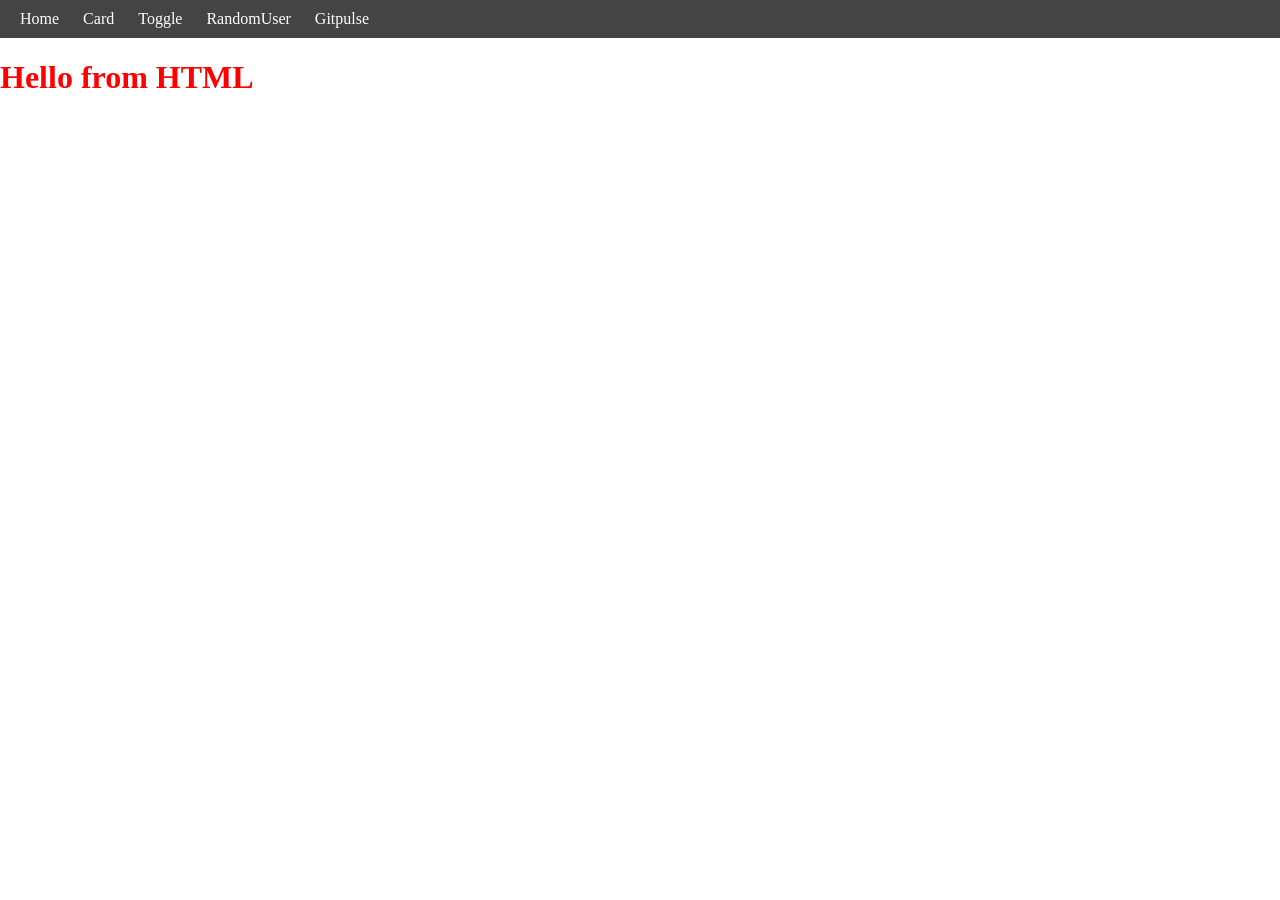
<file: src/main/resources/static/index.html>
<!DOCTYPE html>
<html lang="en">
<head>
    <meta charset="UTF-8">
    <meta name="viewport" content="width=device-width, initial-scale=1.0">
    <title>Document</title>
    <link rel="stylesheet" href="css/style.css">
    <link rel="stylesheet" href="css/card.css">
</head>
<body>
    <div class="navbar">
        <a href="/">Home</a>
        <a href="/card.html">Card</a>
        <a href="/toggle.html">Toggle</a>
        <a href="/randomuser.html">RandomUser</a>
         <a href="/gitpulse.html">Gitpulse</a>
    </div>
    <h1>Hello from HTML</h1>
    <script src="javascript/script.js"></script>
</body>
</html>
</file>
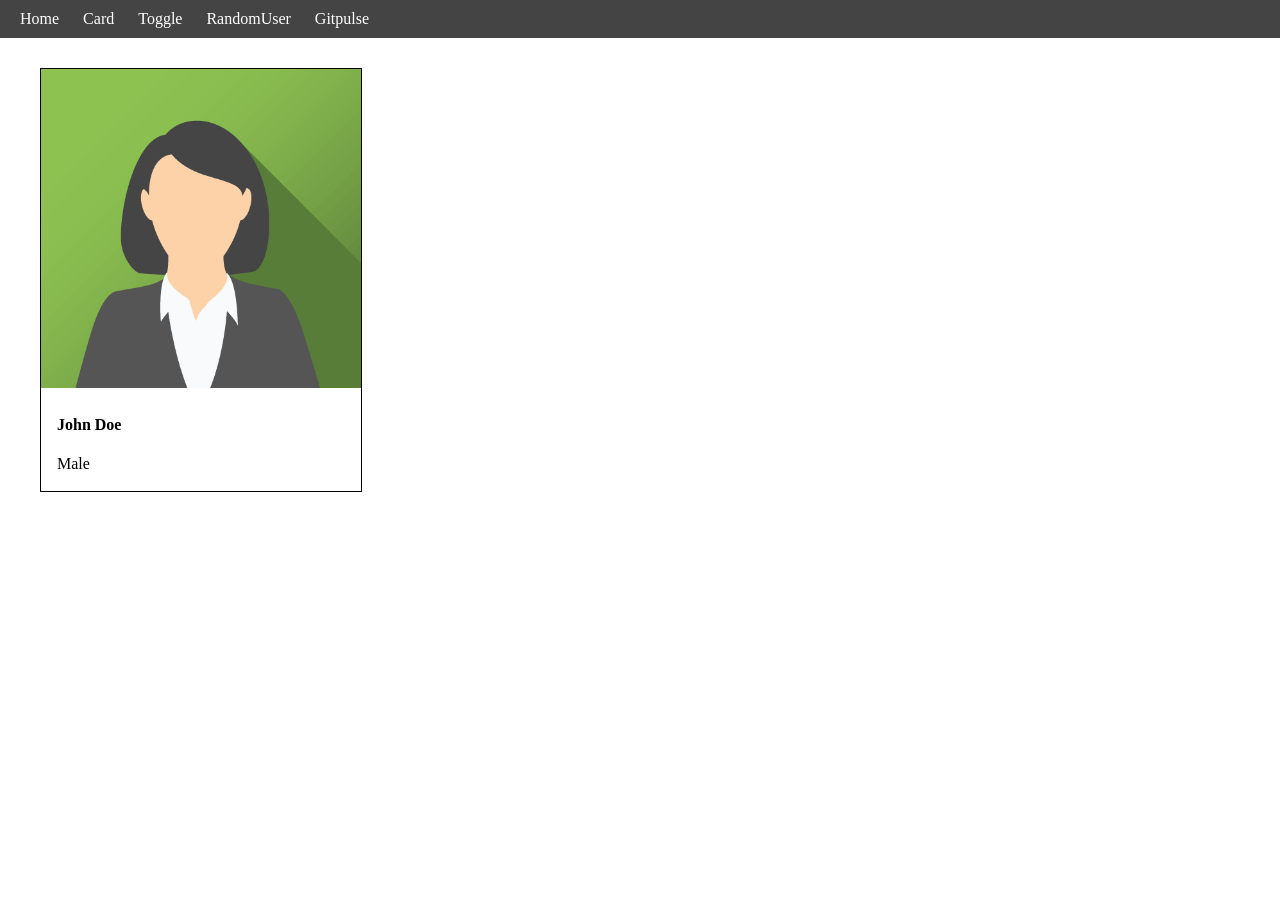
<file: src/main/resources/static/card.html>
<!DOCTYPE html>
<html lang="en">
<head>
    <meta charset="UTF-8">
    <meta name="viewport" content="width=device-width, initial-scale=1.0">
    <title>Document</title>
     <link rel="stylesheet" href="css/style.css">
    <link rel="stylesheet" href="css/card.css">
</head>
<body>
    <div class="navbar">
        <a href="/">Home</a>
        <a href="/card.html">Card</a>
        <a href="/toggle.html">Toggle</a>
        <a href="/randomuser.html">RandomUser</a>
         <a href="/gitpulse.html">Gitpulse</a>
    </div>
    <div class="card">
        <img id="userImage" src="images/john.png" alt="Avatar" style="width:100%">
        <div class="container">
            <h4 id="userName"><b>John Doe</b></h4> 
            <p id="userGender">Male</p> 
        </div>
    </div>
    <script src="javascript/script.js"></script>
</body>
</html>
</file>
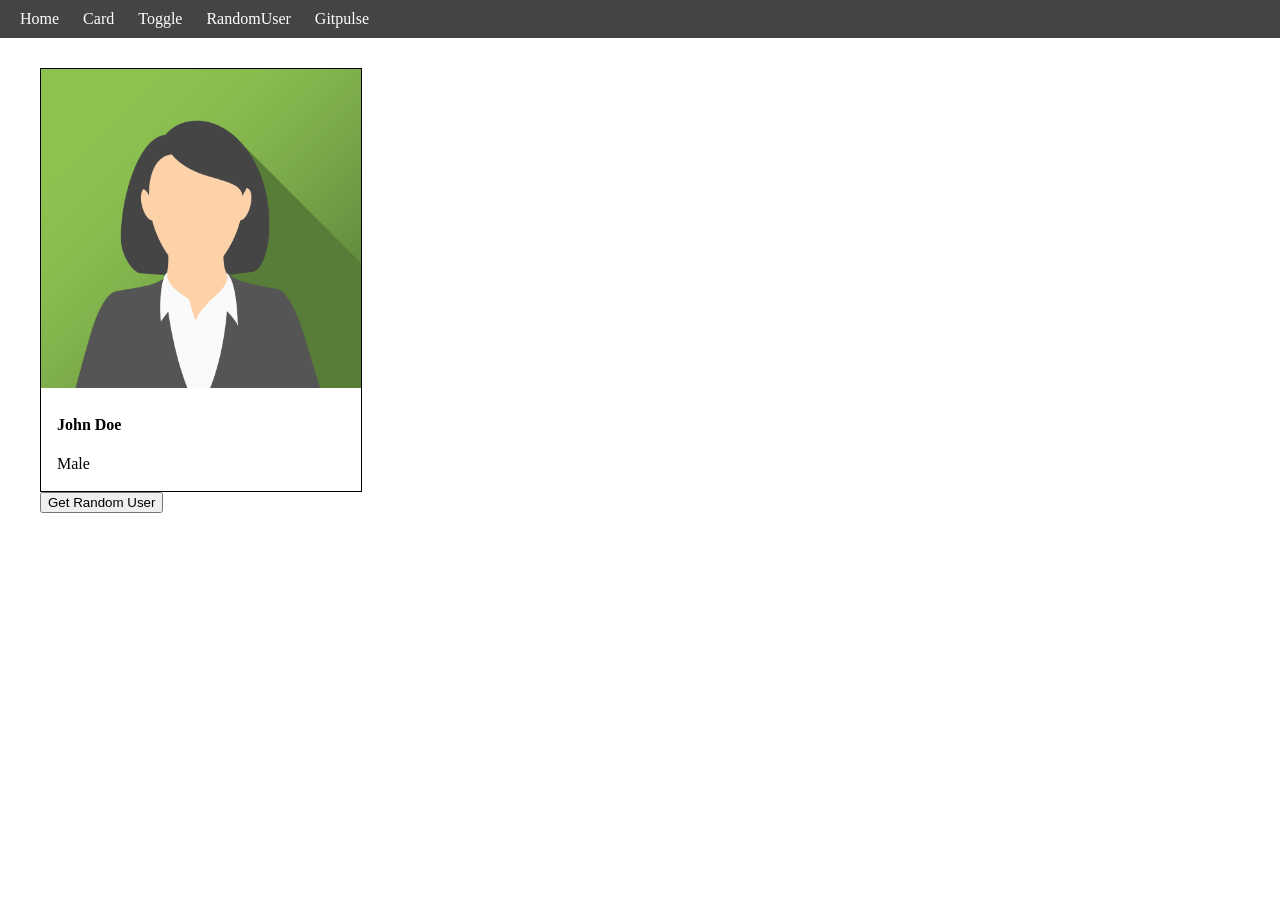
<file: src/main/resources/static/randomuser.html>
<!DOCTYPE html>
<html lang="en">
<head>
    <meta charset="UTF-8">
    <meta name="viewport" content="width=device-width, initial-scale=1.0">
    <title>Document</title>
     <link rel="stylesheet" href="css/style.css">
    <link rel="stylesheet" href="css/card.css">
    <style>
        button{
            margin-left:40px;
        }
    </style>
</head>
<body>
    <div class="navbar">
        <a href="/">Home</a>
        <a href="/card.html">Card</a>
        <a href="/toggle.html">Toggle</a>
        <a href="/randomuser.html">RandomUser</a>
         <a href="/gitpulse.html">Gitpulse</a>
    </div>
    <div class="card">
        <img id="userImage" src="images/john.png" alt="Avatar" style="width:100%">
        <div class="container">
            <h4 id="userName"><b>John Doe</b></h4> 
            <p id="userGender">Male</p> 
        </div>
    </div>
    <button onclick="getAndDisplayRandomUser()">Get Random User</button>
    <script src="javascript/script.js"></script>
    <script src="javascript/randomuser.js"></script>
</body>
</html>
</file>
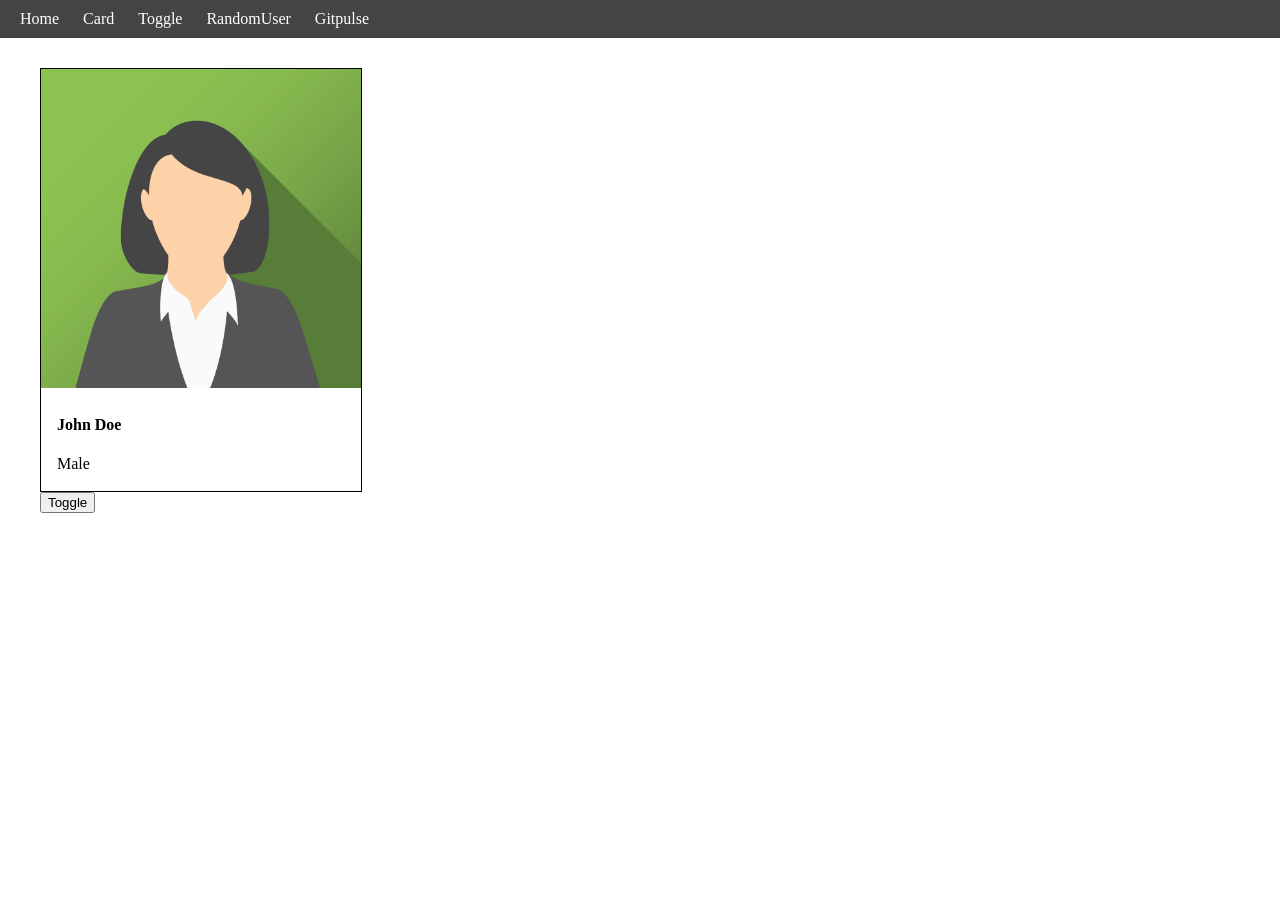
<file: src/main/resources/static/toggle.html>
<!DOCTYPE html>
<html lang="en">
<head>
    <meta charset="UTF-8">
    <meta name="viewport" content="width=device-width, initial-scale=1.0">
    <title>Document</title>
     <link rel="stylesheet" href="css/style.css">
    <link rel="stylesheet" href="css/card.css">
    <style>
        button{
            margin-left:40px;
        }
    </style>
</head>
<body>
    <div class="navbar">
        <a href="/">Home</a>
        <a href="/card.html">Card</a>
        <a href="/toggle.html">Toggle</a>
        <a href="/randomuser.html">RandomUser</a>
        <a href="/gitpulse.html">Gitpulse</a>
        
    </div>
    <div class="card">
        <img id="userImage" src="images/john.png" alt="Avatar" style="width:100%">
        <div class="container">
            <h4 id="userName"><b>John Doe</b></h4> 
            <p id="userGender">Male</p> 
        </div>
    </div>
    <button onclick="toggleUser()">Toggle</button>
    <script src="javascript/script.js"></script>
    <script src="javascript/toggle.js"></script>
    <script src="javascript/randomuser.js"></script>
</body>
</html>
</file>
<file: src/main/resources/static/css/style.css>
h1{
    color: red;
}
/*.card {
  box-shadow: 0 4px 8px 0 rgba(0,0,0,0.2);
  transition: 0.3s;
  width: 20rem;
}
.card:hover {
  box-shadow: 0 8px 16px 0 rgba(0,0,0,0.2);
}
.container {
  padding: 2px 16px;
}*/
body{
  margin:0px;
  padding:0px;
}
.navbar{
  /*border:10px solid black;*/
  background-color:#444;
  padding:10px;
}
.navbar a{
  color:white;
  text-decoration:none;
  padding:10px;
}
.navbar a:hover{
  background-color:#666;

}
</file>
<file: src/main/resources/static/css/card.css>
h1{
    color: red;
}
.card {
border:1px solid black;
  margin-left: 40px;
  margin-top:30px;
  width: 25%;
}
.card:hover {
  box-shadow: 0 8px 16px 0 rgba(0,0,0,0.2);
}
.container {
  padding: 2px 16px;
}
</file>
